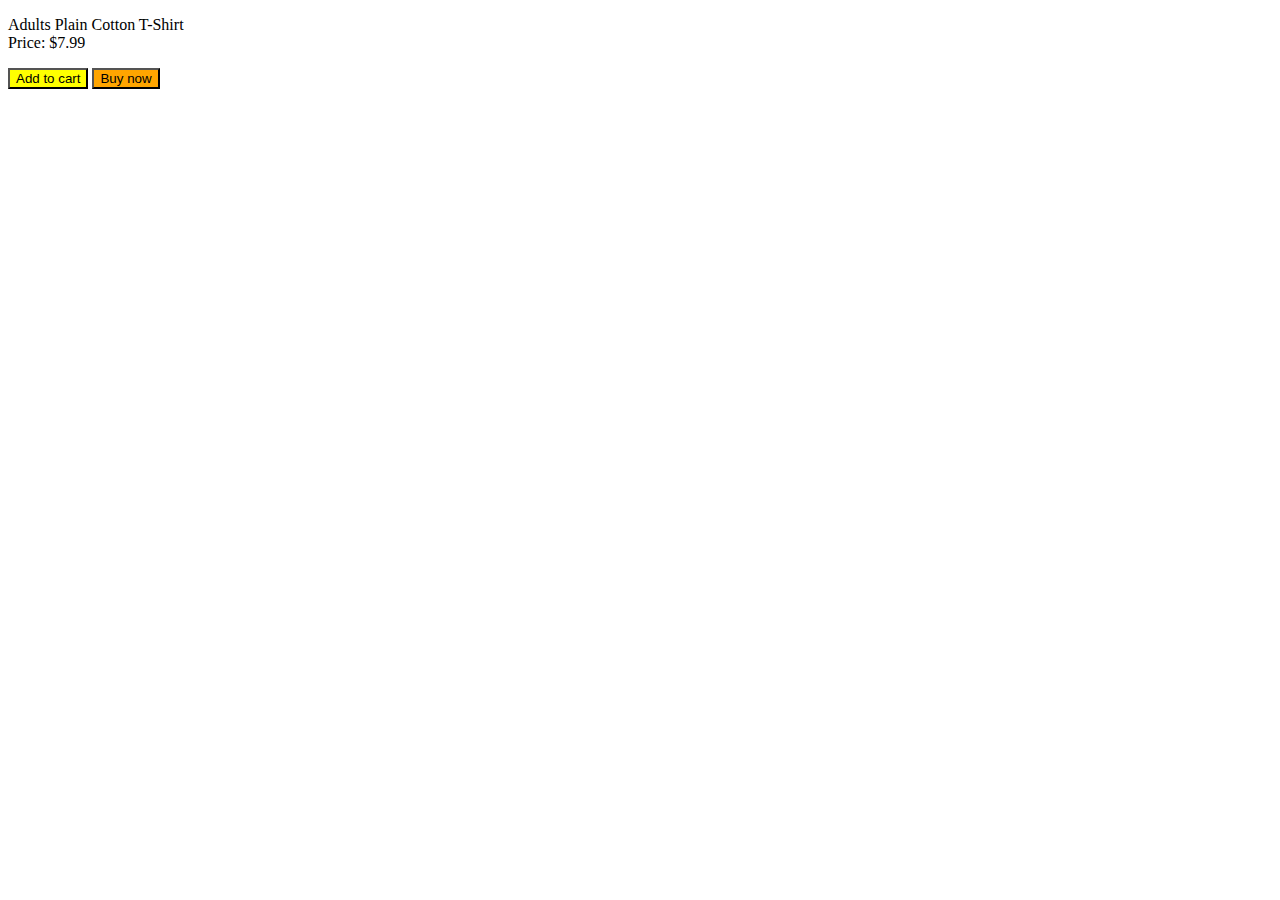
<file: 01-basic/index.html>
<!DOCTYPE html>
<html lang="en">
    <head>
        <meta charset="UTF-8">
        <meta name="viewport" content="width=device-width, initial-scale=1.0">
        <title>index</title>
        <link rel="stylesheet" href="style.css">
    </head>
<body>
    <p> Adults Plain Cotton T-Shirt <br> Price: $7.99</p>

    <button class="color-button" onclick="
            alert('Added')
    ">Add to cart</button>

    <button class="color2-button" onclick="
            console.log('Loading...');
            alert('Purchased!')
        ">Buy now</button>

    <script type="text/javascript" src="script.js"></script>

</body>
</html>
</file>
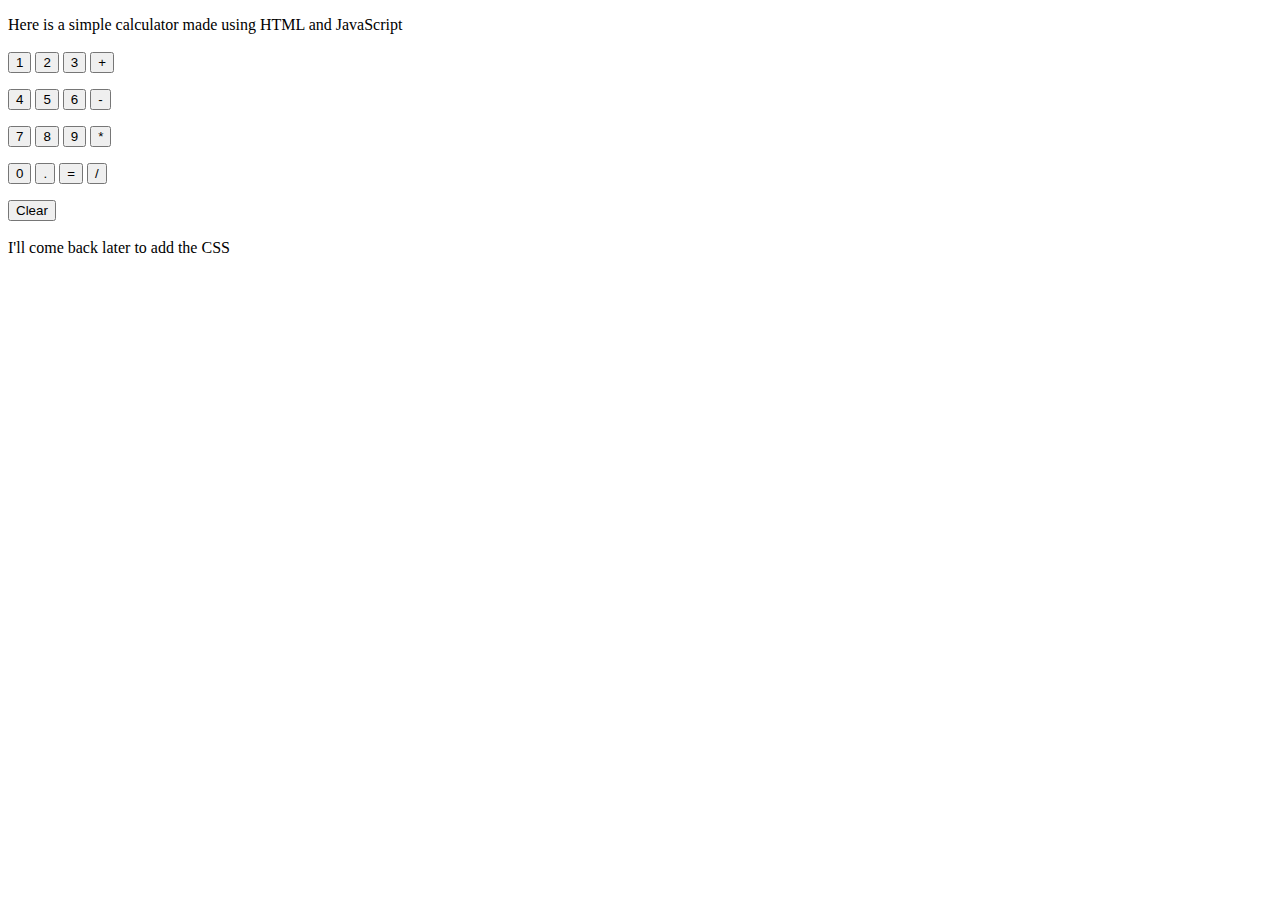
<file: 02-variables-(calc-needs-css)/calculator.html>
<!DOCTYPE html>
<html lang="en">
<head>
  <title>Calculator</title>
</head>
<body>
  <p>
    Here is a simple calculator made using HTML and JavaScript
    <br><br>
    
    <button onclick="
      calculation += 1;
      console.log(calculation);
      ">1</button>

    <button onclick="
      calculation += 2;
      console.log(calculation);
      ">2</button>

    <button onclick="
      calculation += 3;
      console.log(calculation);
      ">3</button>

    <button onclick="
      calculation += ' + ';
      console.log(calculation);
      ">+</button>
  </p>

  <p>
    <button onclick="
      calculation += 4;
      console.log(calculation);
      ">4</button>

    <button onclick="
      calculation += 5;
      console.log(calculation);
      ">5</button>

    <button onclick="
      calculation += 6;
      console.log(calculation);
      ">6</button>

    <button onclick="
      calculation += ' - ';
      console.log(calculation);
      ">-</button>
  </p>

  <p>
    <button onclick="
      calculation += 7;
      console.log(calculation);
      ">7</button>

    <button onclick="
      calculation += 8;
      console.log(calculation);
      ">8</button>

    <button onclick="
      calculation += 9;
      console.log(calculation);
      ">9</button>

    <button onclick="
      calculation += ' * ';
      console.log(calculation);
      ">*</button>
  </p>

  <p>
    <button onclick="
      calculation += 0;
      console.log(calculation);
      ">0</button>

    <button onclick="
      calculation += ' . ';
      console.log(calculation);
      ">.</button>

    <button onclick="
    calculation = eval(calculation);
    console.log(calculation);
    ">=</button>

    <button onclick="
      calculation += ' / ';
      console.log(calculation);
      ">/</button>
  </p>

  <p>
    <button onclick="
      calculation = '';
      console.log(calculation);
    ">Clear</button>

    <br> <br>
    I'll come back later to add the CSS
  </p>

  <script>
    let calculation = '';

  </script>
</body>
</html>
</file>
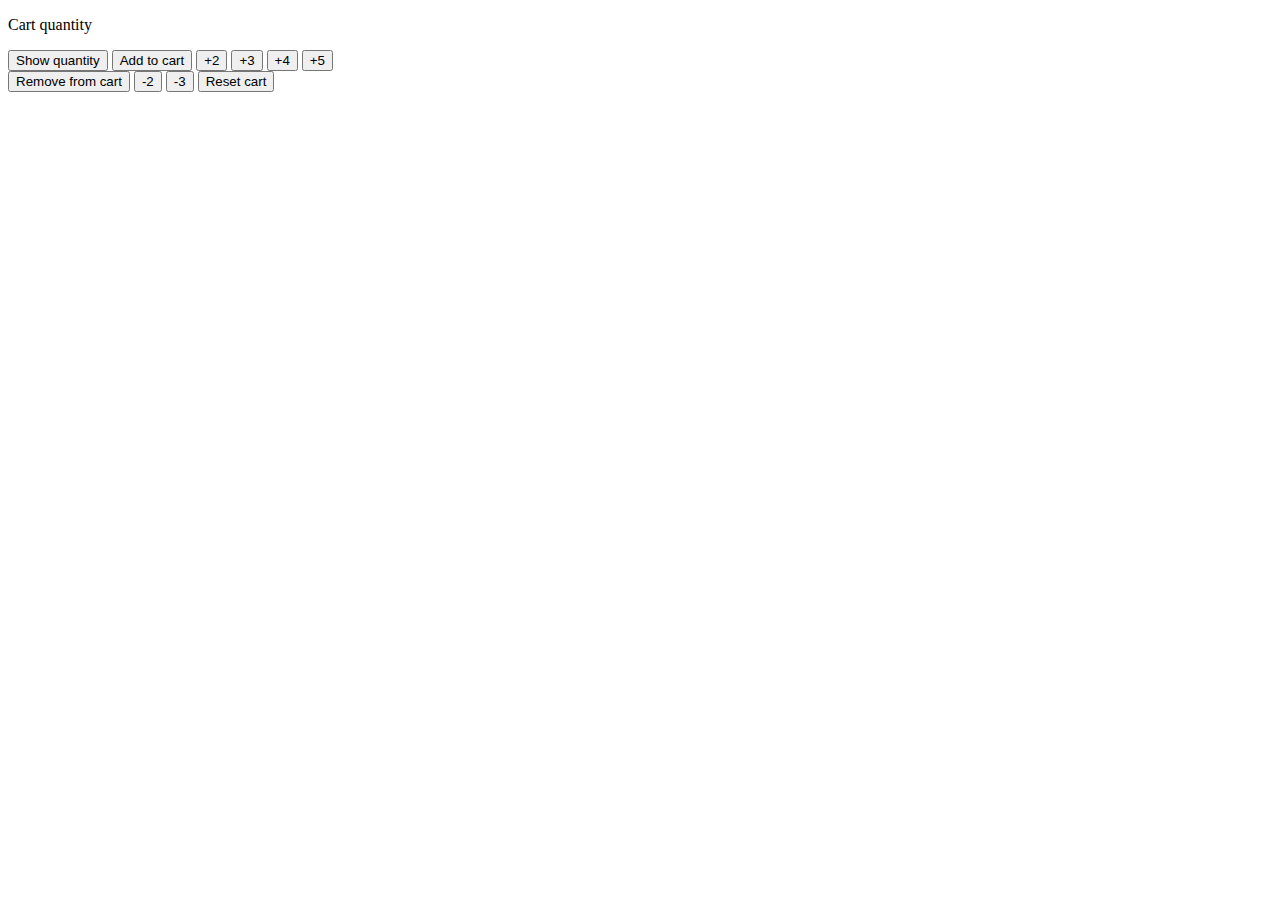
<file: 02-variables-(calc-needs-css)/cart-quantity.html>
<!DOCTYPE html>
<html lang="en">
<head>
  <meta charset="UTF-8">
  <meta name="viewport" content="width=device-width, initial-scale=1.0">
  <title>Cart</title>
</head>
<body>
  <p>Cart quantity</p>
  <button onclick="
    console.log(`Cart quantity: ${cartQuantity}`)
    ">Show quantity</button>

  <button onclick="
    cartQuantity++;
    console.log(`Cart quantity: ${cartQuantity}`);
    ">Add to cart</button>

  <button onclick="
    cartQuantity += 2;
    console.log(`Cart quantity: ${cartQuantity}`);
    ">+2</button>

  <button onclick="
    cartQuantity += 3;
    console.log(`Cart quantity: ${cartQuantity}`);
    ">+3</button>

  <button onclick="
    cartQuantity += 4;
    console.log(`Cart quantity: ${cartQuantity}`);
    ">+4</button>

  <button onclick="
    cartQuantity += 5;
    console.log(`Cart quantity: ${cartQuantity}`);
    ">+5</button>
  <br>
  <button onclick="
    cartQuantity--;
    console.log(`Cart quantity: ${cartQuantity}`);
    ">Remove from cart</button>

  <button onclick="
    cartQuantity -= 2;
    console.log(`Cart quantity: ${cartQuantity}`);
    ">-2</button>

  <button onclick="
    cartQuantity -= 3;
    console.log(`Cart quantity: ${cartQuantity}`);
    ">-3</button>

  <button onclick="
    cartQuantity = 0;
    console.log('Cart was reset');
    console.log(`Cart quantity: ${cartQuantity}`);
    ">Reset cart</button>
<script>
  let cartQuantity = 0;
</script>
</body>
</html>
</file>
<file: 01-basic/style.css>
.color-button {
    background-color: yellow;
    color: black;
    }
    
    .color2-button {
        background: orange;
        color:black;
    } /*Comment in css*/
</file>
